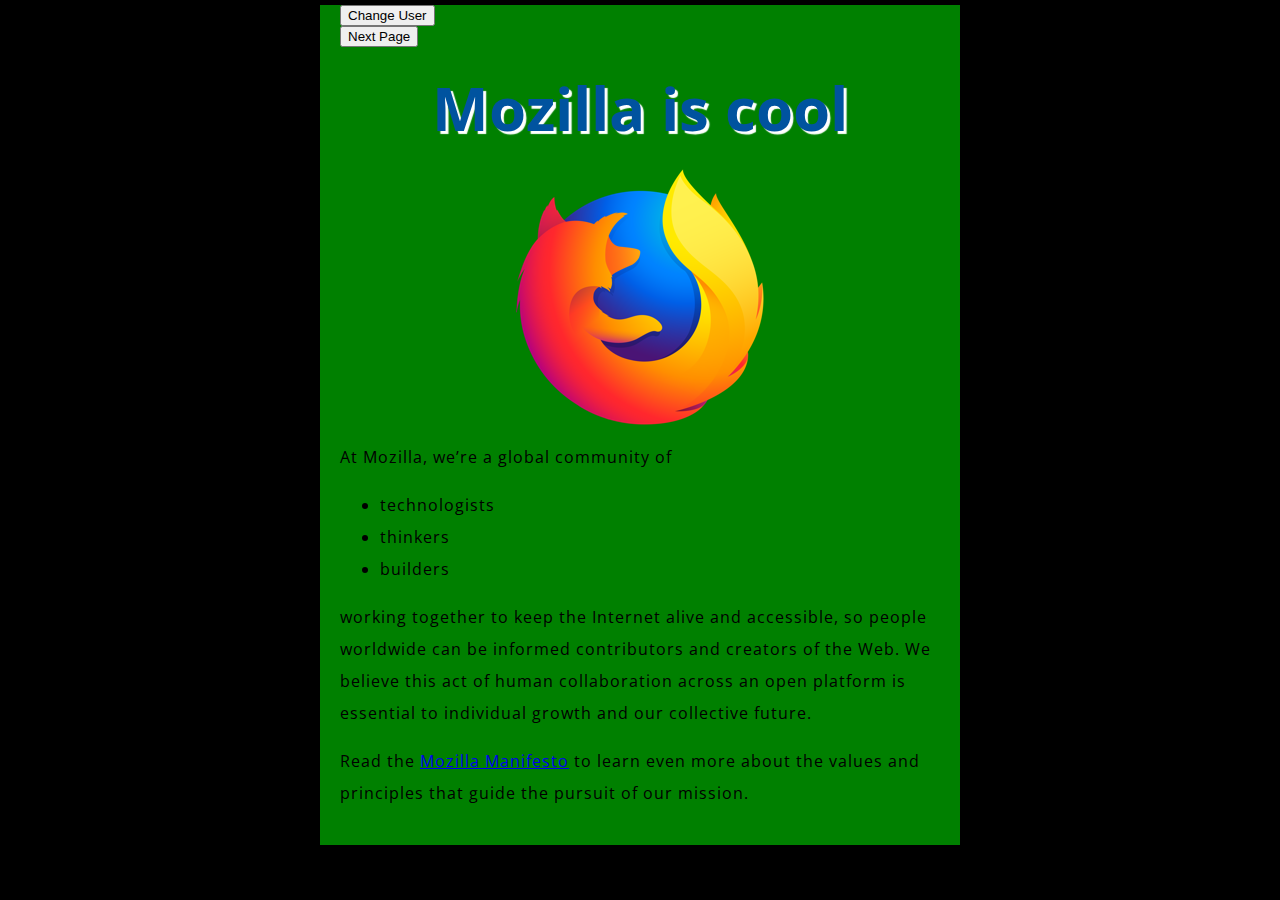
<file: index.html>
<!DOCTYPE html>
<html>
  <head>
    <meta charset="utf-8">
    <title>My test page</title>
    <link href="http://fonts.googleapis.com/css?family=Open+Sans" rel="stylesheet" type="text/css">
    <link href="styles/style.css" rel="stylesheet" type="text/css">
  </head>
  <body>
    <button>Change User</button>
    <form method="get" action="Page01.html">
        <button type="submit">Next Page</button>
    </form>
    <h1>Mozilla is cool</h1>
    <img src="images/firefox-icon.png" alt="The Firefox logo: a flaming fox surrounding the Earth.">

    <p>At Mozilla, we’re a global community of</p>

    <ul> <!-- changed to list in the tutorial -->
      <li>technologists</li>
      <li>thinkers</li>
      <li>builders</li>
    </ul>

    <p>working together to keep the Internet alive and accessible, so people worldwide can be informed contributors and creators of the Web. We believe this act of human collaboration across an open platform is essential to individual growth and our collective future.</p>

    <p>Read the <a href="https://www.mozilla.org/en-US/about/manifesto/">Mozilla Manifesto</a> to learn even more about the values and principles that guide the pursuit of our mission.</p>
    <script src="main.js"></script>
  </body>
</html>
</file>
<file: styles/style.css>
html {
  font-size: 10px;
  font-family: 'Open Sans', sans-serif;
}


h1 {
  font-size: 60px;
  text-align: center;
}

p, li {
  font-size: 16px;
  line-height: 2;
  letter-spacing: 1px;
}


html {
  //background-color: #00539F;
  background-color: black; 
}

body {
  width: 600px;
  margin: 0 auto;
  //background-color: #FF9500;
  background-color: green; 
  padding: 0 20px 20px 20px;
  border: 5px solid black;
}

h1 {
  margin: 0;
  padding: 20px 0;
  color: #00539F;
  //text-shadow: 3px 3px 1px black;
  text-shadow: 3px 3px 1px white;
}

img {
  display: block;
  margin: 0 auto;
}
</file>
